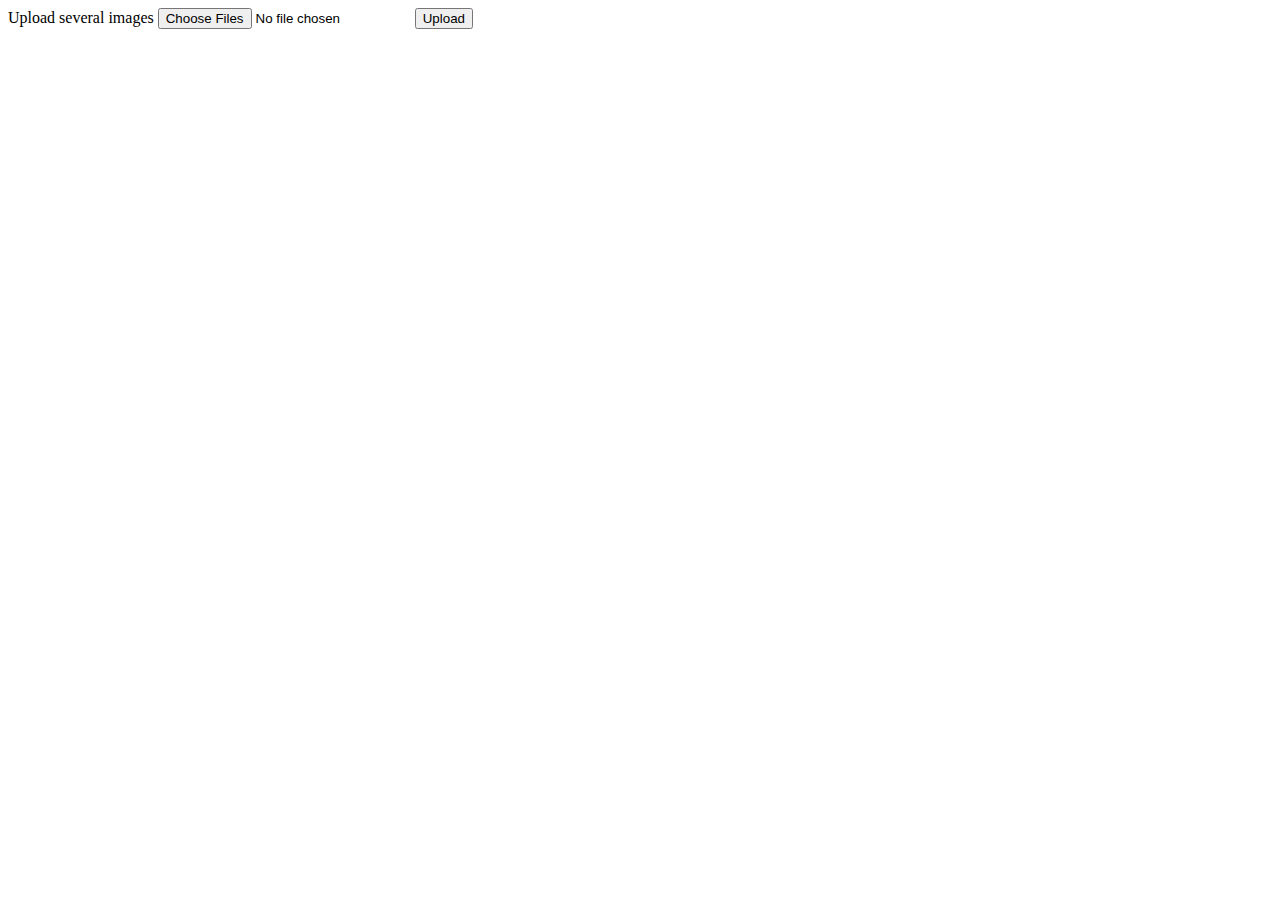
<file: Week 6/FRI/upload-image/index.html>
<!DOCTYPE html>
<html lang="en">
<head>
    <meta charset="UTF-8">
    <meta http-equiv="X-UA-Compatible" content="IE=edge">
    <meta name="viewport" content="width=device-width, initial-scale=1.0">
    <title>Get dimensions of multiple images</title>
</head>
<body>
    <form method="POST" action="#">
        <label for="file">Upload several images</label>
        <input type="file" id="file" name="files" accept="image/*" multiple>
        <button type="submit">Upload</button>
    </form>
    <script src="scripts.js"></script>
</body>
</html>
</file>
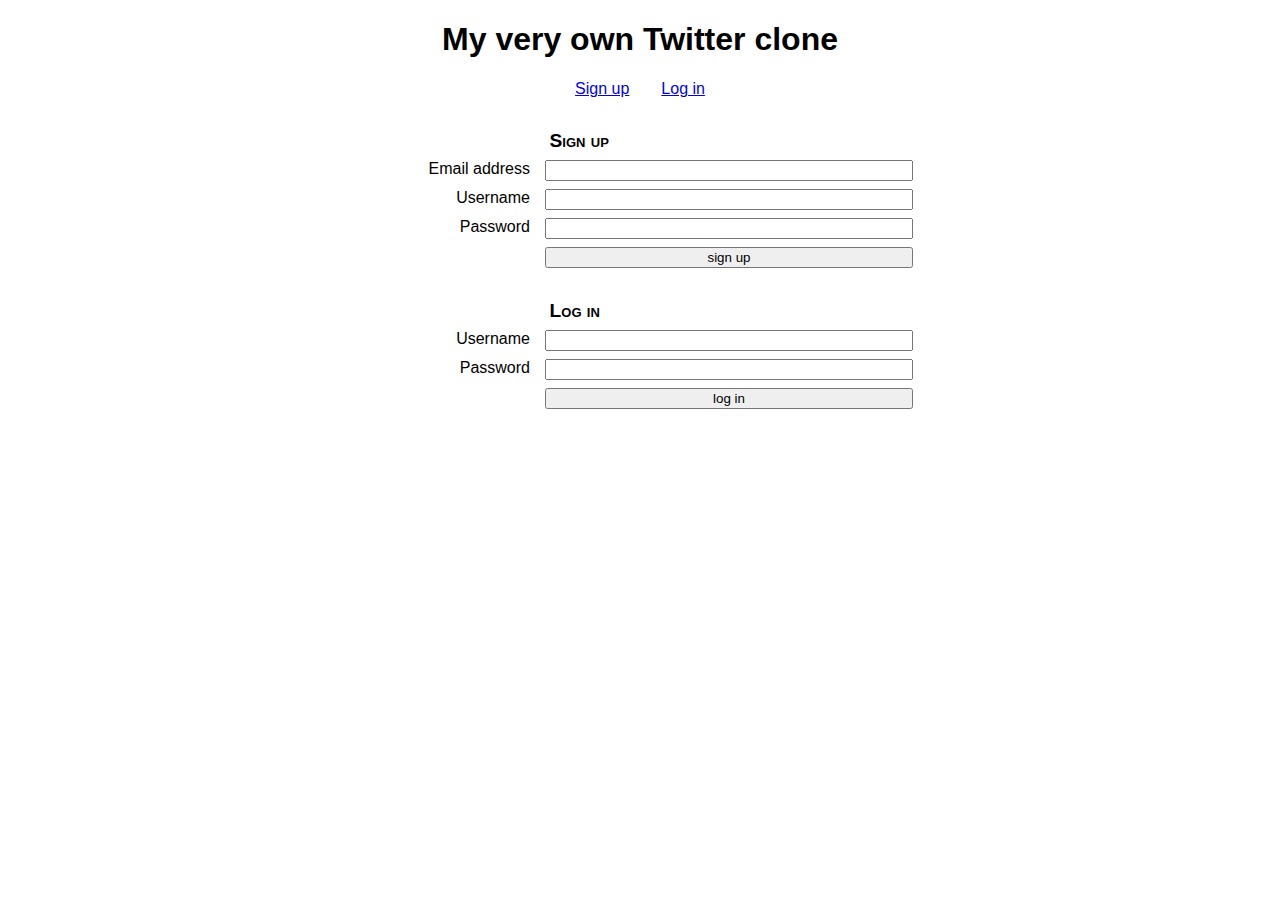
<file: Week 6/MON/twitter_clone/index.html>
<!DOCTYPE html>
<html lang="en">
<head>
    <meta charset="UTF-8">
    <meta http-equiv="X-UA-Compatible" content="IE=edge">
    <meta name="viewport" content="width=device-width, initial-scale=1.0">
    <title>My password protected todo list</title>
    <link rel="stylesheet" href="styles.css">
</head>
<body>
  <h1>My very own Twitter clone</h1>  
  <nav>
      <ul>
          <li><a href="#register">Sign up</a></li>
          <li><a href="#login">Log in</a></li>
      </ul>
  </nav>
  <main>
    <article id="register">
        <form action="#login" method="post">
            <legend>Sign up</legend>
            <label for="mail">Email address</label>
            <input type="email" id="mail" name="mail" required>
            <label for="usr">Username</label>
            <input type="text" id="usr" name="usr" required>
            <label for="pwd">Password</label>
            <input type="password" id="pwd" name="pw" required>
            <button type="submit">sign up</button>
        </form>
    </article>

    <article id="login">
        <form action="#loggedIn" method="post">
            <legend>Log in</legend>
            <label for="usr">Username</label>
            <input type="text" id="usr" name="usr" required>
            <label for="pwd">Password</label>
            <input type="password" id="pwd" name="pw" required>
            <button type="submit">log in</button>
        </form>
    </article>

    <article id="loggedIn">        
        <h2>My Posts</h2>
        <ul></ul>
        <form action="#loggedIn" method="post">
            <legend>New post</legend>
            <label for="post_title">Title</label>
            <input type="text" id="post_title" name="post_title" required>
            <label for="post_text">Text</label>
            <textarea id="post_text" name="post_text" required></textarea>
            <button type="submit">add post</button>
        </form>
    </article>
  </main>
  <script src="scripts.js"></script>
</body>
</html>
</file>
<file: Week 6/MON/twitter_clone/styles.css>
html {
    box-sizing: border-box;
    font-family:'Gill Sans', 'Gill Sans MT', Calibri, 'Trebuchet MS', sans-serif;
    text-align: center;
}
*,*::before,*::after {
    box-sizing: inherit;
}
body {
    margin: 0 auto;
    max-width: 35em;
}

nav ul {
    display: flex;
    list-style : none;
    padding : 0;
    justify-content: center;
    width: 100%;
}

nav li {
    margin: 0 1rem;
}

#loggedIn {
    display: none;
}

form {
    display: grid;
    gap: 0.5rem 0;
    grid-template-columns: 20ch 1fr;
    margin: 2rem 0;
}

label {
    grid-column: 1 / 2;
    text-align: right;
}
 
input,
button {
    grid-column: 2 / 3;
}

legend {
    grid-column: 2 / 3;
    font-size: 1.2rem;
    font-variant: small-caps;
    font-weight: bold;
    margin: 1rem 0;
    text-align: left;
}

.logged-in *:not(script) {
    display: block;
}
.logged-in form {
    display: flex;
    justify-content: center;
}
form * {
    margin: 0 0.5em;
}

ul {
    margin: 0 auto;
    padding: 0;
    text-align: left;
    width: 7em;
}
</file>
